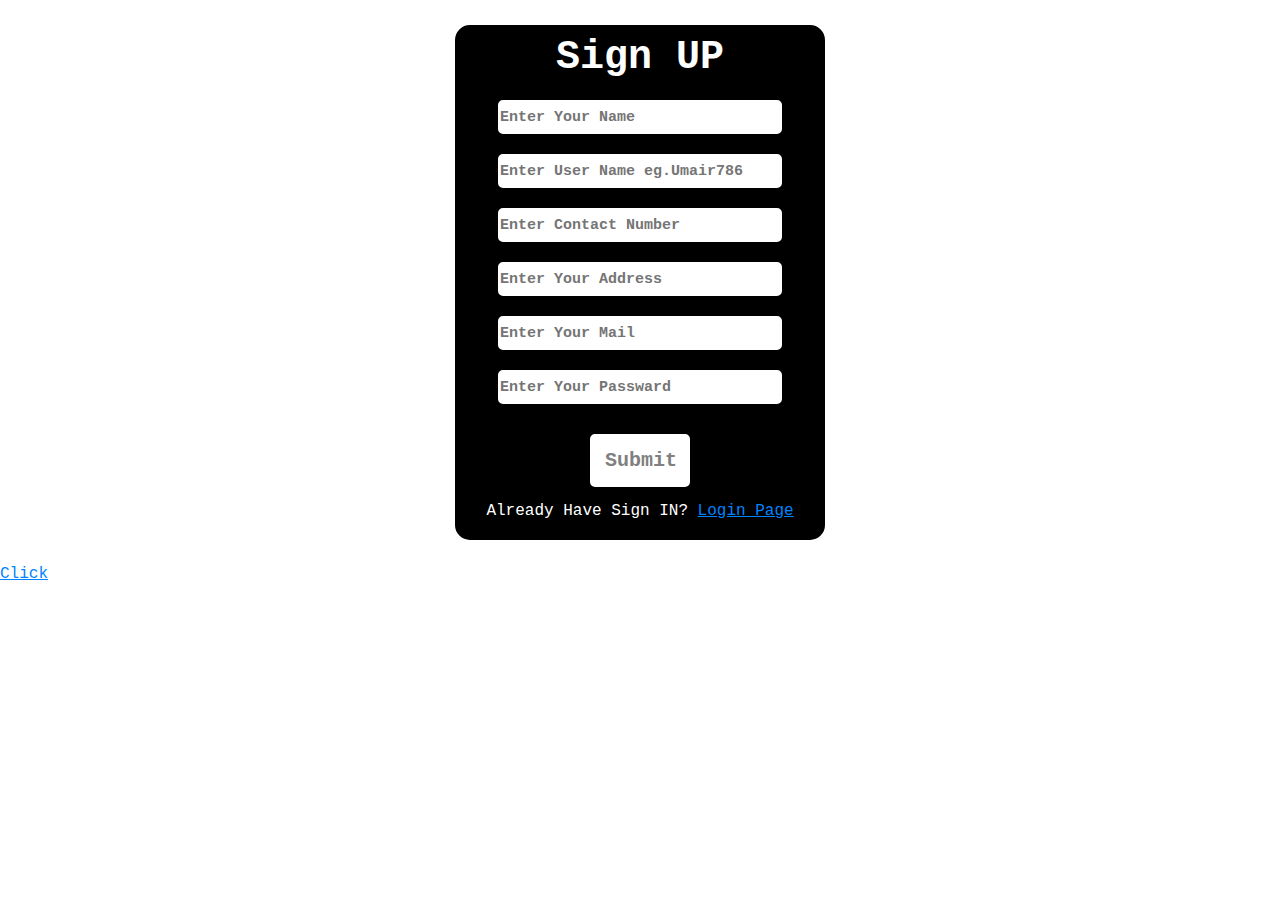
<file: index.html>
<!DOCTYPE html>
<html lang="en">
<head>
    <meta charset="UTF-8">
    <meta http-equiv="X-UA-Compatible" content="IE=edge">
    <meta name="viewport" content="width=device-width, initial-scale=1.0">
    <title>local Storage Assignment</title>
    <link rel="stylesheet" href="style.css">
</head>
<body>

    <div class="mainDiv">
        <h1 class="mainHeading">Sign UP</h1>
        <input type="text" name="" id="name" placeholder="Enter Your Name">
        <input type="text" name="" id="userName" placeholder="Enter User Name eg.Umair786">
        <input type="text" name="" id="contactNo" placeholder="Enter Contact Number">
        <input type="text" name="" id="address" placeholder="Enter Your Address">
        <input type="text" name="" id="userMail" placeholder="Enter Your Mail">
        <input type="text" name="" id="userPassward" placeholder="Enter Your Passward">
        <button onclick="Submit()">Submit</button>
        <p class="linkP">Already Have Sign IN? <a href="login.html">Login Page</a></p>

    </div>
<a href="asd.html">Click</a>

    <script src="app.js"></script>
</body>
</html>
</file>
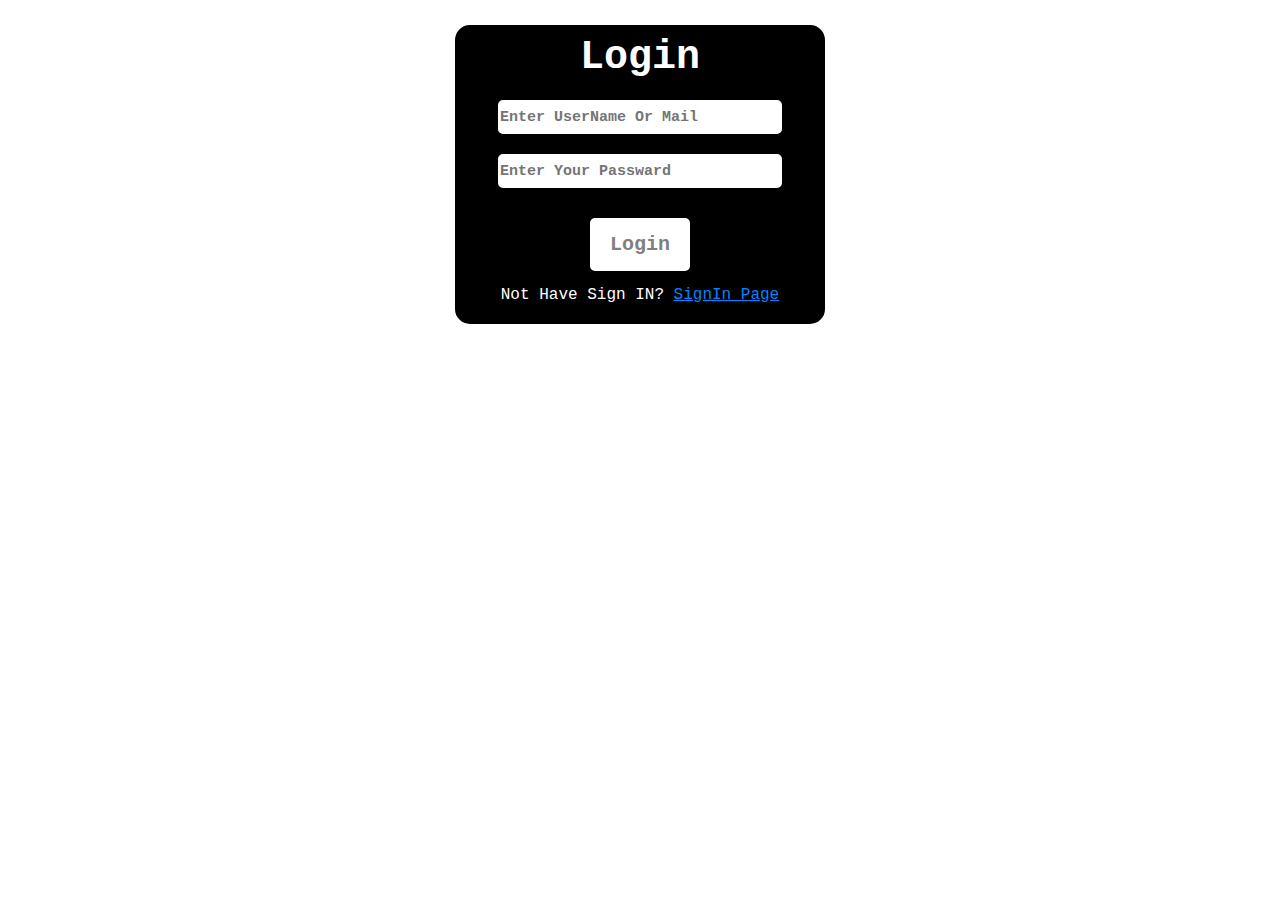
<file: login.html>
<!DOCTYPE html>
<html lang="en">
<head>
    <meta charset="UTF-8">
    <meta http-equiv="X-UA-Compatible" content="IE=edge">
    <meta name="viewport" content="width=device-width, initial-scale=1.0">
    <title>Document</title>
    <link rel="stylesheet" href="style.css">
</head>
<body>
    <div class="mainDiv">
        <h1 class="mainHeading">Login</h1>
        <input type="text" name="" id="loginId" placeholder="Enter UserName Or Mail">
        <input type="text" name="" id="LoginPassward" placeholder="Enter Your Passward">
        <button onclick="chek()">Login</button>
        <p class="linkP">Not Have Sign IN? <a href="index.html">SignIn Page</a></p>
    </div>

    <a href="userPage.html"></a>
   <script src="login.js"></script>
</body>
</html>
</file>
<file: style.css>
.mainDiv{
    width: 350px;
    height: auto;
    background-color: black;
    margin: 20px auto;
    border-radius: 20px;
    border: 5px solid white; 
    box-shadow: 5px 5px 0.5 inset;
    text-align: center;
    color: white;
    animation: mymove 2s infinite;
    padding: 10px;
    padding-bottom: 20px;
}
@keyframes mymove {
  50% {box-shadow: -2px -10px 20px white inset;}
}
*{
    font-family: 'Courier New', Courier, monospace;
    margin: 0;
    padding: 0;
}
.mainHeading{
    font-size: 40px;
}
.mainDiv>input{
    width: 80%;
    display: inline-block;
    height: 30px;
    font-weight: bold;
    font-size: 15px;
    border-radius: 5px;
    margin-top: 20px;
    border: 2px solid white;
}
.mainDiv>input::placeholder{
    font-weight: bold;
}
.mainDiv>input:focus{
    outline: none;
}
.mainDiv>button{
    width: 100px;
    margin-top: 30px;
    padding: 10px;
    background-color: white;
    border: 5px solid white;
    font-size: 20px;
    font-weight: bold;
    color: gray;
    border-radius: 5px;
    cursor: pointer;
}
.validation{
    display: none;
}
.validation:focus{
    border-radius: 5px;
    border: 2px solid red;
}
.validation::placeholder{
    color: red;
}
p{
  text-align: center;
}
.linkP{
    text-align: center;
    margin-top: 15px;
}
a{
    color: rgb(0, 132, 255);
}
span{
    color: white;
}
#a, #b, #c, #e{
    color: royalblue;
    font-style: italic;
    text-align: justify;
    margin-left: 40px;
    font-weight: bold;
}
</file>
